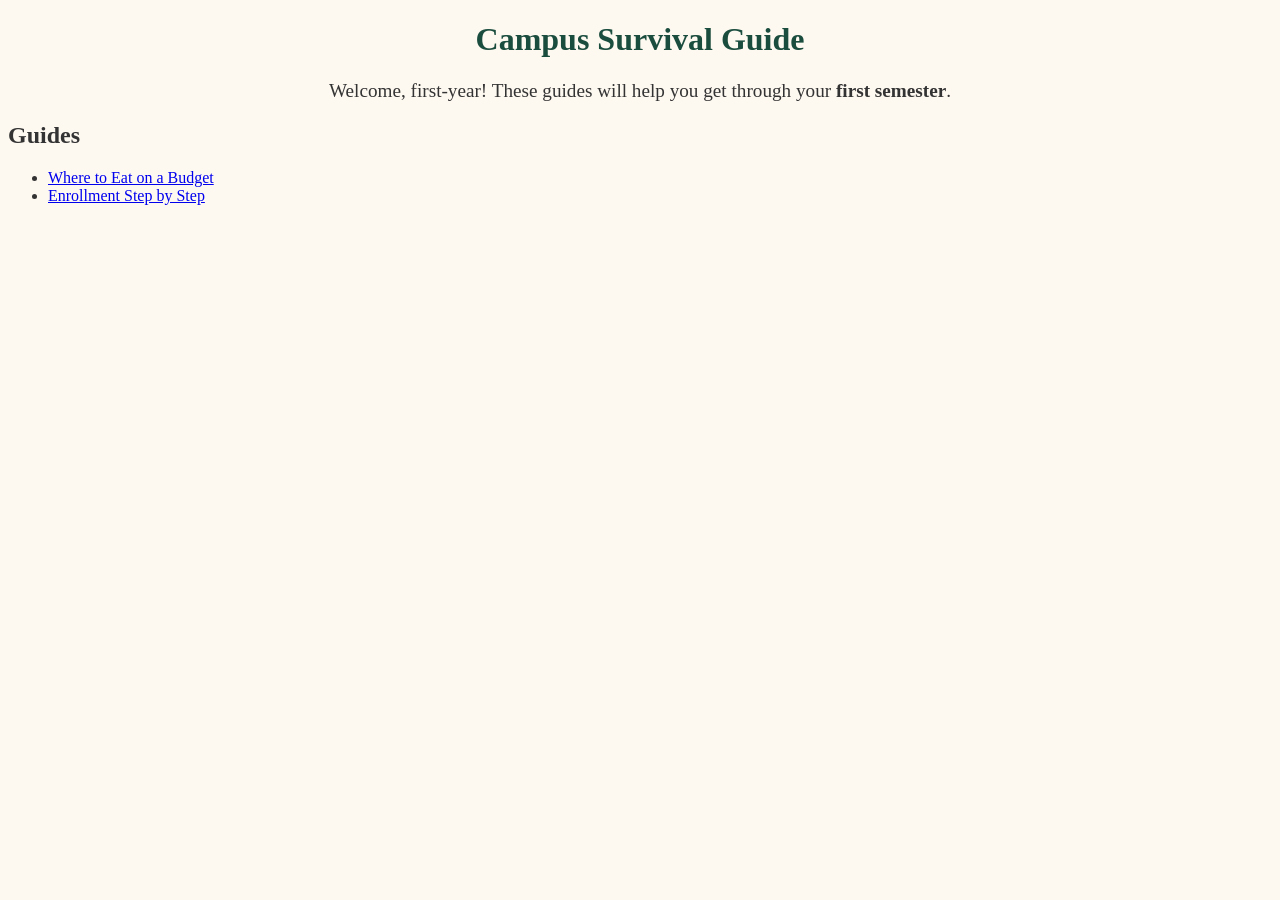
<file: index.html>
<!DOCTYPE html>
<html lang="en">
<head>
    <meta charset="UTF-8">
    <meta name="viewport" content="width=device-width, initial-scale=1.0">
    <title>Campus Survival Guide</title>
    <link rel="stylesheet" href="styles.css">
</head>
<body>
    <h1>Campus Survival Guide</h1>
    <p class="intro">Welcome, first-year! These guides will help you get through your <strong>first semester</strong>.</p>

    <h2>Guides</h2>
    <ul>
        <li><a href="guides/food.html">Where to Eat on a Budget</a></li>
        <li><a href="guides/enrollment.html">Enrollment Step by Step</a></li>
    </ul>
    
</body>
</html>
</file>
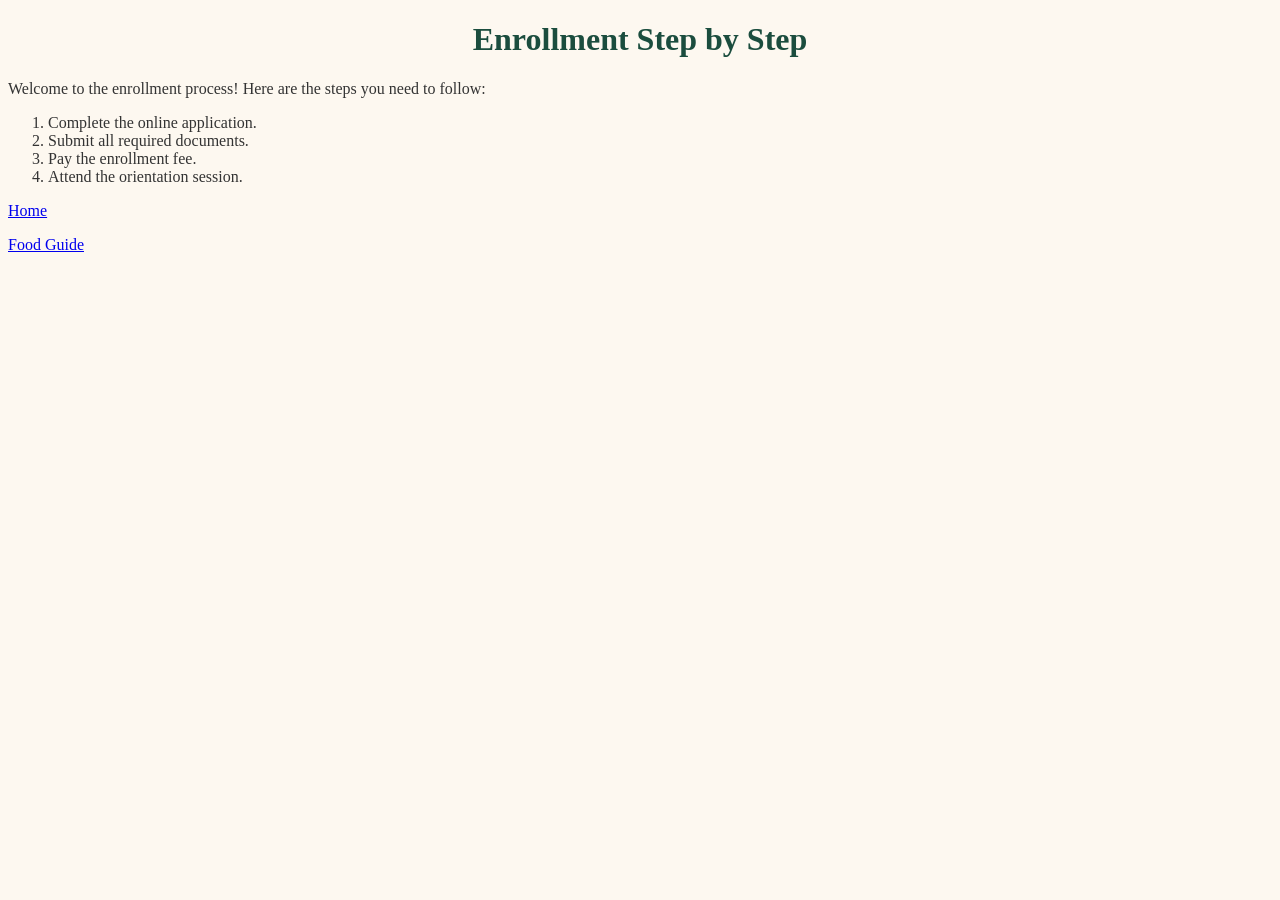
<file: guides/enrollment.html>
<!DOCTYPE html>
<html lang="en">
<head>
    <meta charset="UTF-8">
    <meta name="viewport" content="width=device-width, initial-scale=1.0">
    <title>Enrollment Guide</title>
    <link rel="stylesheet" href="../styles.css">
</head>
<body>
    <h1>Enrollment Step by Step</h1>
    <p>Welcome to the enrollment process! Here are the steps you need to follow:</p>
    <ol>
        <li>Complete the online application.</li>
        <li>Submit all required documents.</li>
        <li>Pay the enrollment fee.</li>
        <li>Attend the orientation session.</li>
    </ol>

    <!-- back home: up one folder -->
    <p><a href="../index.html">Home</a></p>

    <!-- back to food: same folder -->
    <p><a href="food.html">Food Guide</a></p>

</body>
</html>
</file>
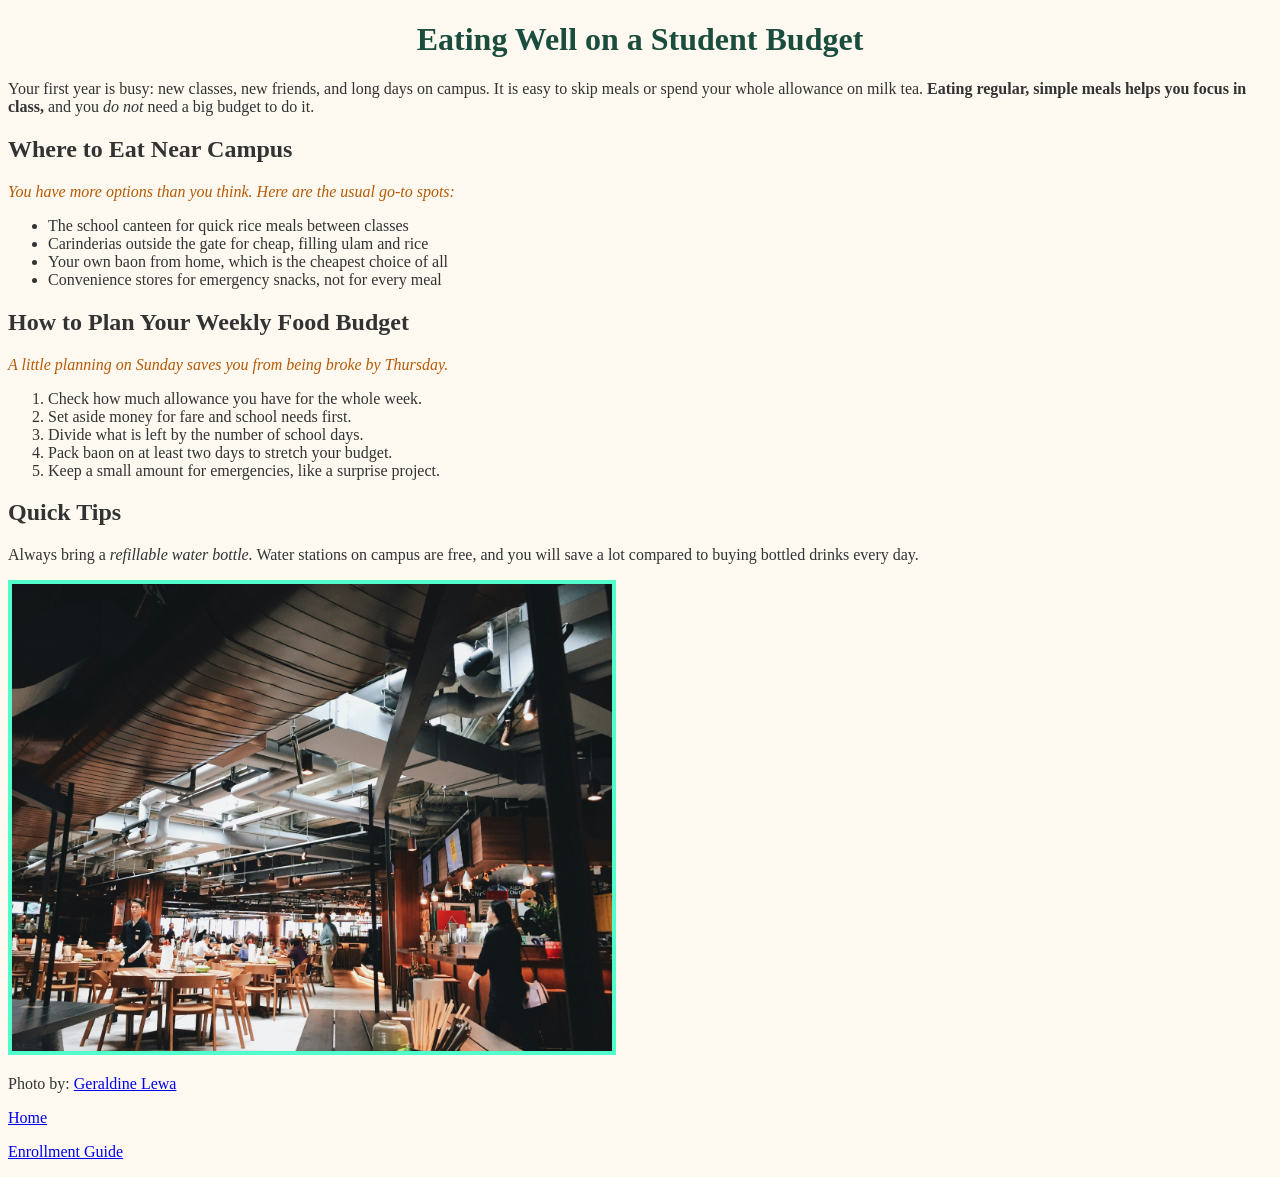
<file: guides/food.html>
<!DOCTYPE html>
<html lang="en">
<head>
    <meta charset="UTF-8">
    <meta name="viewport" content="width=device-width, initial-scale=1.0">
    <title>Food Guide</title>
    <link rel="stylesheet" href="../styles.css">
</head>
<body>
    <h1>Eating Well on a Student Budget</h1>
    <p>Your first year is busy: new classes, new friends, and long days on campus. It is easy to skip meals or spend your whole allowance on milk tea.<strong> Eating regular, simple meals helps you focus in class, </strong>and you <em>do not</em> need a big budget to do it.</p>

    <h2>Where to Eat Near Campus</h2>
    <p class="tip">You have more options than you think. Here are the usual go-to spots:</p>
    <ul>
        <li>The school canteen for quick rice meals between classes</li>
        <li>Carinderias outside the gate for cheap, filling ulam and rice</li>
        <li>Your own baon from home, which is the cheapest choice of all</li>
        <li>Convenience stores for emergency snacks, not for every meal</li>
    </ul>

    <h2>How to Plan Your Weekly Food Budget</h2>
    <p class="tip">A little planning on Sunday saves you from being broke by Thursday.</p>
    <ol>
        <li>Check how much allowance you have for the whole week.</li>
        <li>Set aside money for fare and school needs first.</li>
        <li>Divide what is left by the number of school days.</li>
        <li>Pack baon on at least two days to stretch your budget.</li>
        <li>Keep a small amount for emergencies, like a surprise project.</li>
    </ol>

    <h2>Quick Tips</h2>
    <p>Always bring a <em>refillable water bottle.</em> Water stations on campus are free, and you will save a lot compared to buying bottled drinks every day.</p>

    <img src="../images/canteen.jpg" alt="busy people inside building" width="600">
    <p>Photo by: <a href="https://unsplash.com/photos/busy-people-inside-building-qOOwO1Z-I68" target="_blank" rel="noopener noreferrer">Geraldine Lewa</a></p>

    <!-- back home: up one folder -->
    <p><a href="../index.html">Home</a></p>

    <!-- back to enrollment: same folder -->
    <p><a href="enrollment.html">Enrollment Guide</a></p>

</body>
</html>
</file>
<file: styles.css>
body{
    font-family: 'Times New Roman', Times, serif;
    color: #333333;
    background-color: #FDF8F0;
}

h1, h1 {
    color: #1B4D3E;
}

h1 {
    text-align: center;
}

.intro{
    font-size: 1.2em;
    text-align: center;
    margin-bottom: 20px;
}

.tip{
    font-style: italic;
    color: #b75b05;
}

img {
    border: 4px solid #51fdca;
}
</file>
